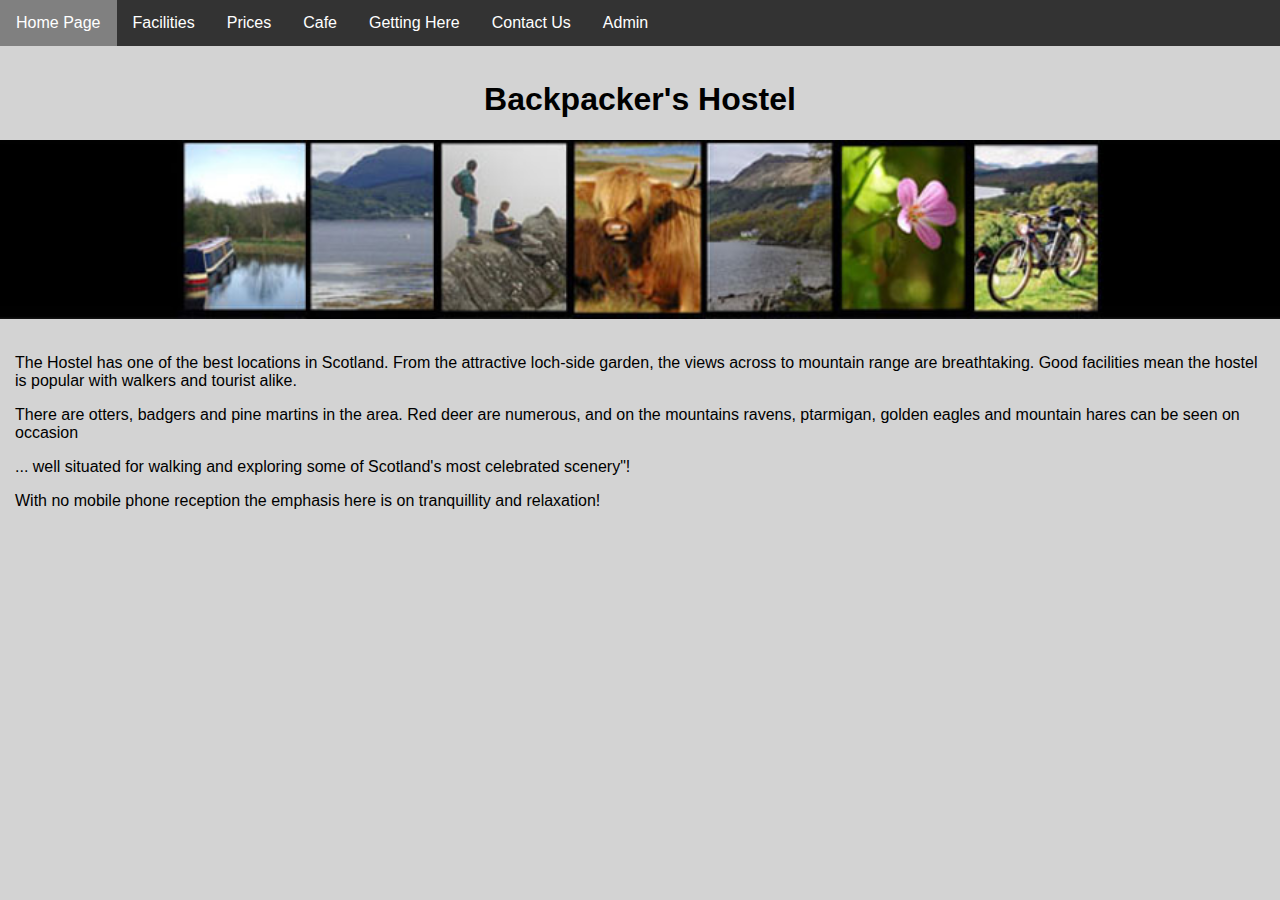
<file: index.html>
<!DOCTYPE HTML>
<html>
<nav>
  <ul>
    <li><a href="index.html">Home Page</a> </li>
    <li><a href="facilities.html">Facilities</a> </li>
    <li><a href="prices.html">Prices</a> </li>
	<li><a href="cafe.html">Cafe</a> </li>
	<li><a href="gettingHere.html">Getting Here</a> </li>
	<li><a href="contactUs.html">Contact Us</a> </li>
	<li><a href="admin.html">Admin</a> </li>
  </ul>
</nav>
<head>
<meta http-equiv="Content-Type" content="text/html; charset=utf-8">
<meta name="viewport" content="width=device-width, initial-scale=1.0">
<title>Price Information</title>
<link href="styleSheet.css" rel="stylesheet" type="text/css">
</head>


<body>
<header>
  <header>
  <h1 align="center"> Backpacker's Hostel</h1>
  <img src='images/banners/banner_black.jpg' class="banner"/>
  </header>
  



<div class= "col-12">
  <p> The Hostel has one of the best locations in Scotland. From the attractive loch-side garden, the views across to mountain range are breathtaking. Good facilities mean the hostel is popular with walkers and tourist alike.</p>
  <p>There are otters, badgers and pine martins in the area. Red deer are numerous, and on the mountains ravens, ptarmigan, golden eagles and mountain hares can be seen on occasion</p>
  <p>... well situated for walking and exploring some of Scotland's most celebrated scenery"!</p>
  <p>With no mobile phone reception the emphasis here is on tranquillity and relaxation! </p>
</div>
</body>
</html>
</file>
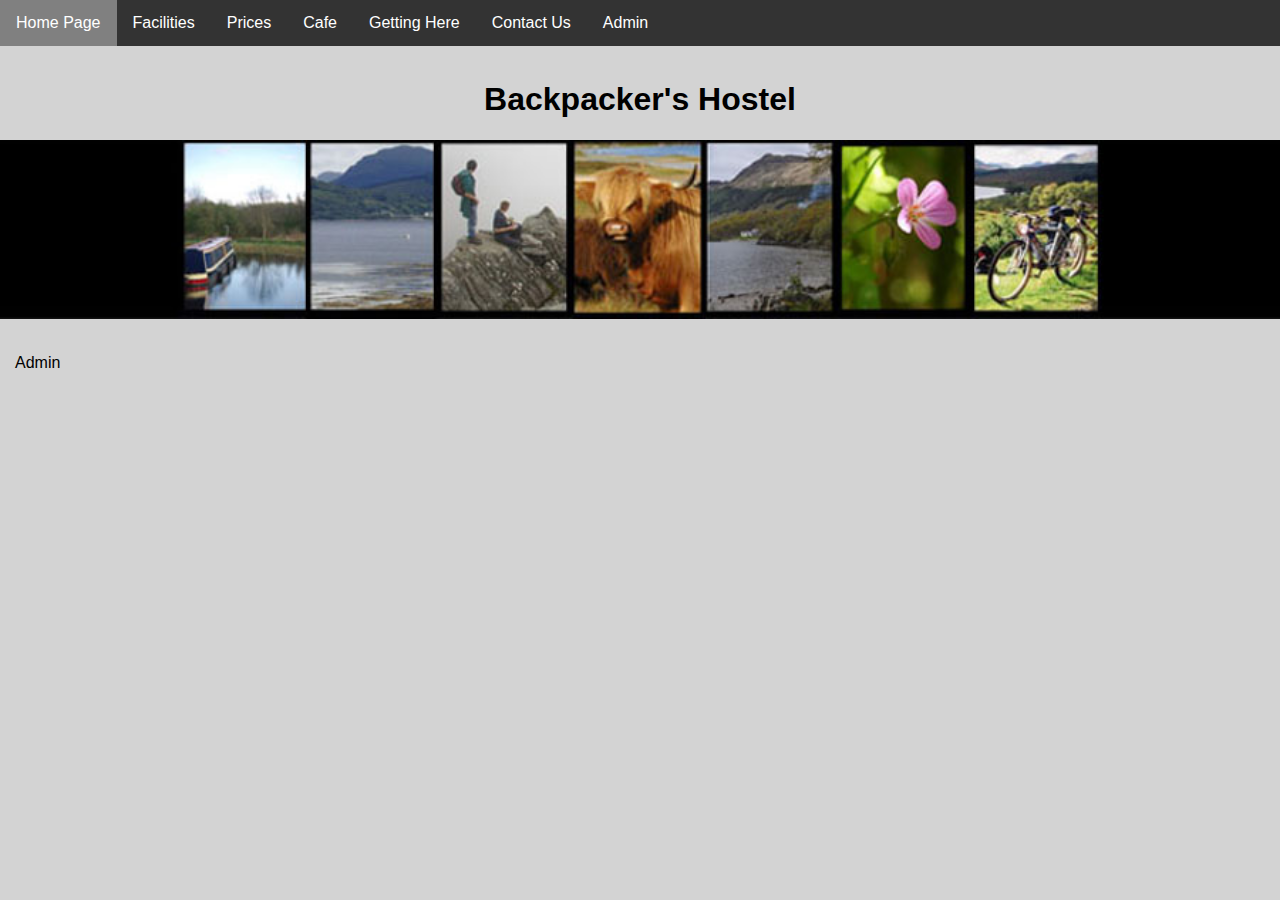
<file: admin.html>
<!DOCTYPE HTML>
<html>
<nav>
  <ul>
    <li><a href="index.html">Home Page</a> </li>
    <li><a href="facilities.html">Facilities</a> </li>
    <li><a href="prices.html">Prices</a> </li>
	<li><a href="cafe.html">Cafe</a> </li>
	<li><a href="gettingHere.html">Getting Here</a> </li>
	<li><a href="contactUs.html">Contact Us</a> </li>
	<li><a href="admin.html">Admin</a> </li>
  </ul>
</nav>
<head>
<meta http-equiv="Content-Type" content="text/html; charset=utf-8">
<title>Admin</title>
<link href="styleSheet.css" rel="stylesheet" type="text/css">
</head>

<body>
<header>
  <header>
  <h1 align="center"> Backpacker's Hostel</h1>
  <img src='images/banners/banner_black.jpg' class="banner"/>
  </header>
  
<section id="content">

<div class="row">
<div class="col-6">
<p> Admin </p>
</div>


</section>
</body>
</html>
</file>
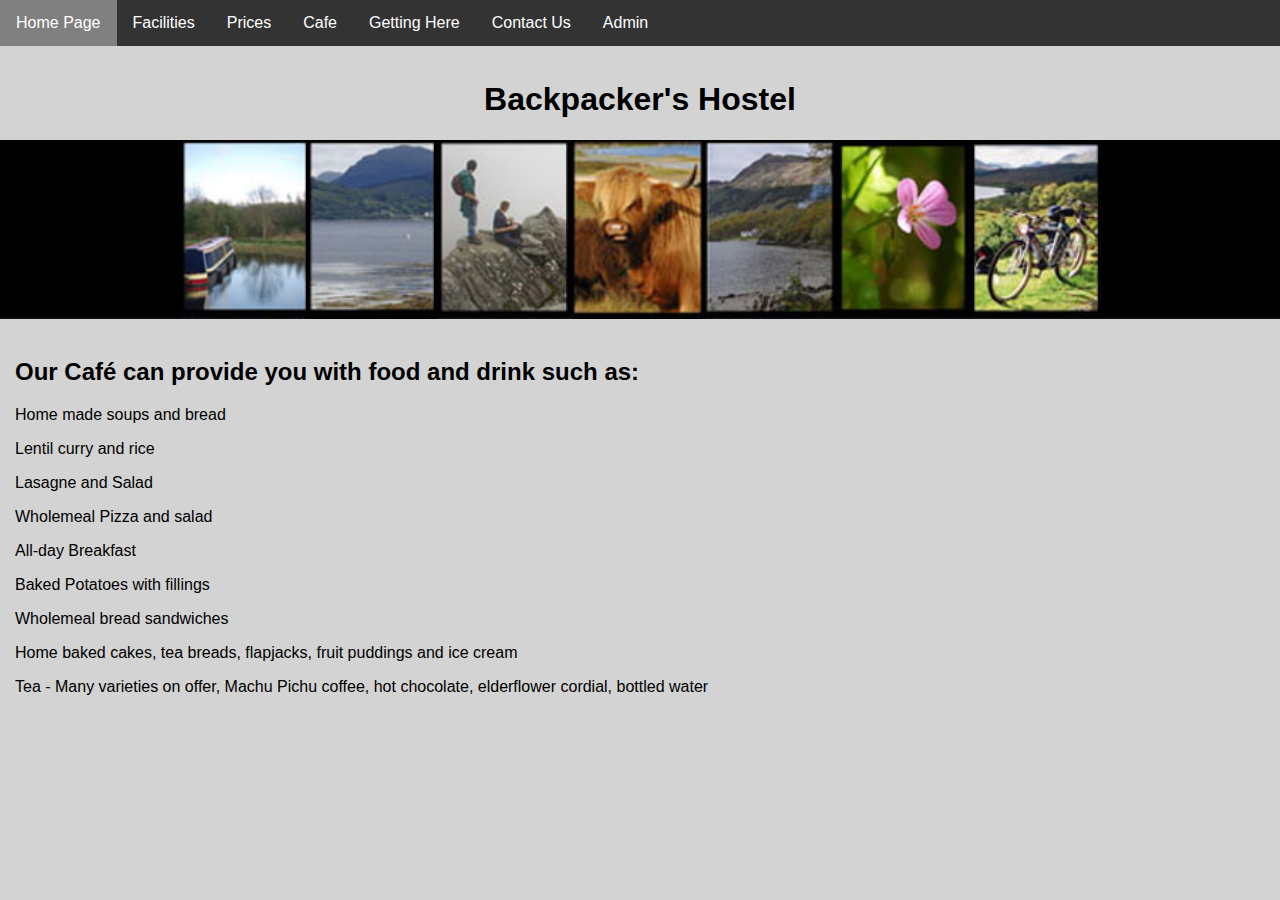
<file: cafe.html>
<!DOCTYPE HTML>
<html>
<nav>
  <ul>
    <li><a href="index.html">Home Page</a> </li>
    <li><a href="facilities.html">Facilities</a> </li>
    <li><a href="prices.html">Prices</a> </li>
	<li><a href="cafe.html">Cafe</a> </li>
	<li><a href="gettingHere.html">Getting Here</a> </li>
	<li><a href="contactUs.html">Contact Us</a> </li>
	<li><a href="admin.html">Admin</a> </li>
  </ul>
</nav>
<head>
<meta http-equiv="Content-Type" content="text/html; charset=utf-8">
<title>Facilities</title>
<link href="styleSheet.css" rel="stylesheet" type="text/css">
</head>

<body>
<header>
  <header>
  <h1 align="center"> Backpacker's Hostel</h1>
  <img src='images/banners/banner_black.jpg' class="banner"/>
  </header>
  
<section id="content">
<div class="row">
<div class="col-12">
  <h2>Our Café can provide you with food and drink such as: </h2>
  <p>Home made soups and bread </p>
  <p>Lentil curry and rice </p>
  <p>Lasagne and Salad </p>
  <p>Wholemeal Pizza and salad </p>
  <p>All-day Breakfast </p>
  <p>Baked Potatoes with fillings </p>
  <p>Wholemeal bread sandwiches</p>
  <p>Home baked cakes, tea breads, flapjacks, fruit puddings and ice cream</p>
  <p>Tea - Many varieties on offer, Machu Pichu coffee, hot chocolate, elderflower cordial, bottled water</p>
  </div>
</div>
  
	</section>
</body>
</html>
</file>
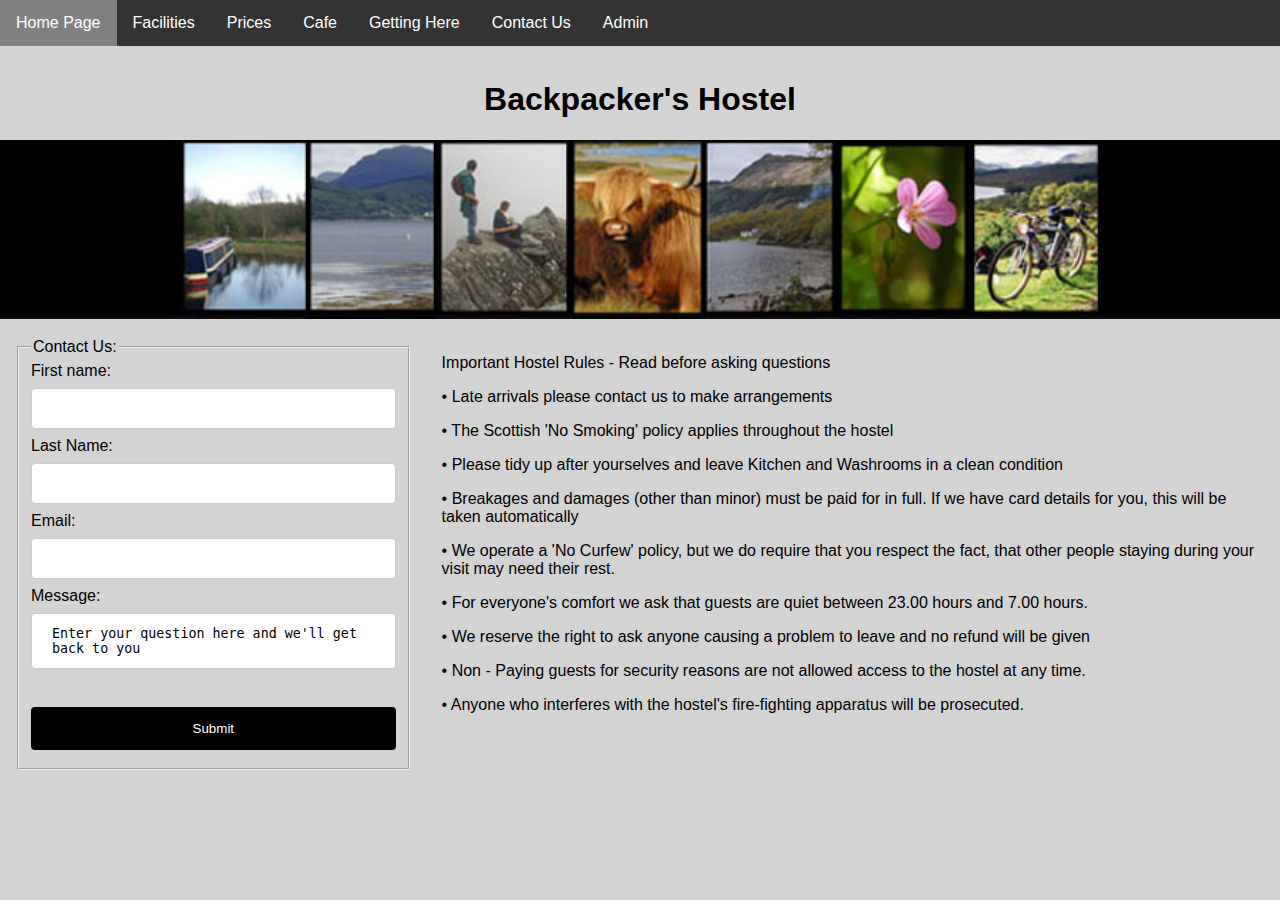
<file: contactUs.html>
<!DOCTYPE HTML>
<html>
<nav>
  <ul>
    <li><a href="index.html">Home Page</a> </li>
    <li><a href="facilities.html">Facilities</a> </li>
    <li><a href="prices.html">Prices</a> </li>
	<li><a href="cafe.html">Cafe</a> </li>
	<li><a href="gettingHere.html">Getting Here</a> </li>
	<li><a href="contactUs.html">Contact Us</a> </li>
	<li><a href="admin.html">Admin</a> </li>
  </ul>
</nav>

<head>
<meta http-equiv="Content-Type" content="text/html; charset=utf-8">
<title>Contact Us</title>
<link href="styleSheet.css" rel="stylesheet" type="text/css">
</head>

<body>
  <header>
  <h1 align="center"> Backpacker's Hostel</h1>
  <img src='images/banners/banner_black.jpg' class="banner"/>
  </header>
  
<section id="content">

<div class="row">
<div class="col-4">
<form action="insertContact.php" method="post">
  <fieldset>
    <legend>Contact Us:</legend>
    First name:<br>
    <input type="text" name="first" id="first"><br>
	Last Name:<br>
    <input type="text" name="last" id="last"><br>
	Email:<br>
    <input type="text" name="email" id="email"><br>
    Message:<br>
    <textarea name="message" id="message">Enter your question here and we'll get back to you </textarea><br><br>
    <input type="submit" value="Submit">
  </fieldset>
</form>
</div>
<div class ="col-8">
<p>Important Hostel Rules - Read before asking questions</p>
<p>•	Late arrivals please contact us to make arrangements </p>
<p>•	The Scottish 'No Smoking' policy applies throughout the hostel </p>
<p>•	Please tidy up after yourselves and leave Kitchen and Washrooms in a clean condition </p>
<p>•	Breakages and damages (other than minor) must be paid for in full. If we have card details for you, this will be taken automatically </p>
<p>•	We operate a 'No Curfew' policy, but we do require that you respect the fact, that other people staying during your visit may need their rest. </p>
<p>•	For everyone's comfort we ask that guests are quiet between 23.00 hours and 7.00 hours. </p>
<p>•	We reserve the right to ask anyone causing a problem to leave and no refund will be given </p>
<p>•	Non - Paying guests for security reasons are not allowed access to the hostel at any time. </p>
<p>•	Anyone who interferes with the hostel's fire-fighting apparatus will be prosecuted. </p>

</div>
</div>

</section>
</body>
</html>
</file>
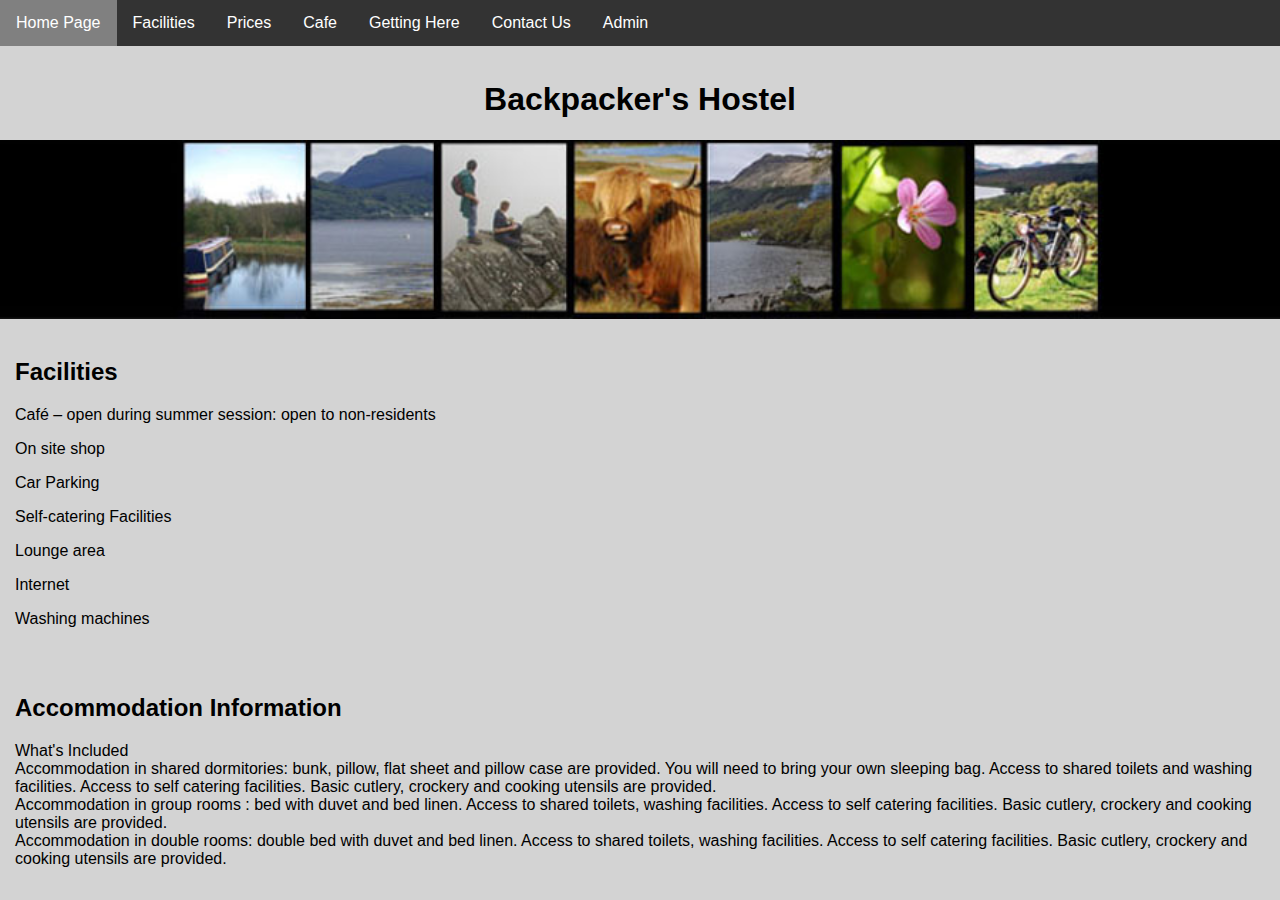
<file: facilities.html>
<!DOCTYPE HTML>
<html>
<nav>
  <ul>
    <li><a href="index.html">Home Page</a> </li>
    <li><a href="facilities.html">Facilities</a> </li>
    <li><a href="prices.html">Prices</a> </li>
	<li><a href="cafe.html">Cafe</a> </li>
	<li><a href="gettingHere.html">Getting Here</a> </li>
	<li><a href="contactUs.html">Contact Us</a> </li>
	<li><a href="admin.html">Admin</a> </li>
  </ul>
</nav>
<head>
<meta http-equiv="Content-Type" content="text/html; charset=utf-8">
<title>Facilities</title>
<link href="styleSheet.css" rel="stylesheet" type="text/css">
</head>

<body>
<header>
  <header>
  <h1 align="center"> Backpacker's Hostel</h1>
  <img src='images/banners/banner_black.jpg' class="banner"/>
  </header>
  
<section id="content">
<div class="row">
<div class="col-12">
  <h2>Facilities </h2>
  <p>Café – open during summer session: open to non-residents </p>
  <p>On site shop </p>
  <p>Car Parking </p>
  <p>Self-catering Facilities </p>
  <p>Lounge area </p>
  <p>Internet </p>
  <p>Washing machines</p>
  </div>
</div>
  
  <div class="row">
<div class="col-12">
  <h2> Accommodation  Information</h2>
  <p> What's  Included  <br>
    Accommodation in shared dormitories: bunk,  pillow, flat sheet and pillow case are provided. You will need to bring your  own sleeping bag. Access to shared toilets and washing facilities. Access to  self catering facilities. Basic cutlery, crockery and cooking utensils are  provided.<br>
    Accommodation in group rooms : bed with duvet  and bed linen. Access to shared toilets, washing facilities. Access to self  catering facilities. Basic cutlery, crockery and cooking utensils are provided.<br>
    Accommodation in double rooms: double bed  with duvet and bed linen. Access to shared toilets, washing facilities. Access  to self catering facilities. Basic cutlery, crockery and cooking utensils are  provided.</p>
</div>
</div>
	</section>
</body>
</html>
</file>
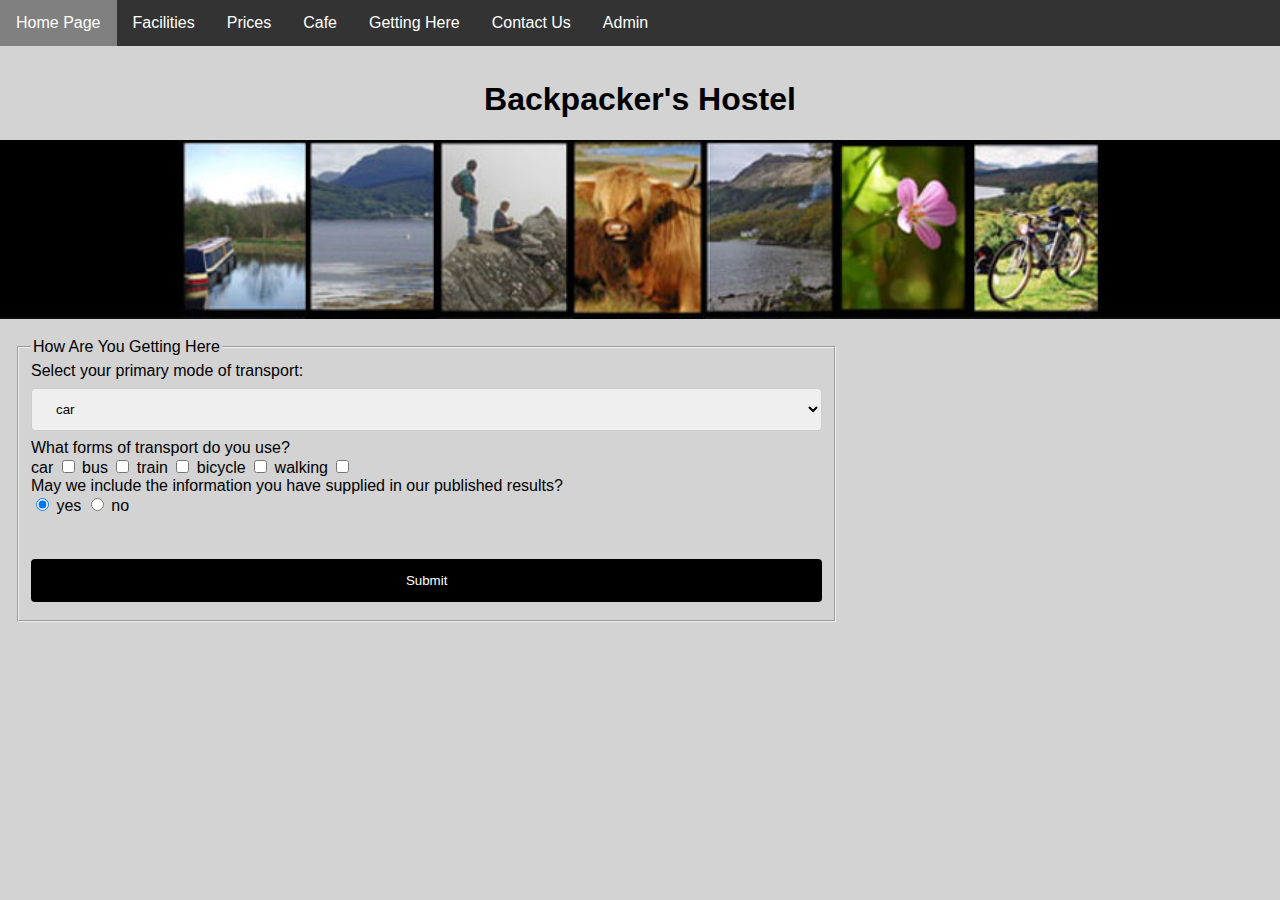
<file: gettingHere.html>
<!DOCTYPE HTML>
<html>
<nav>
  <ul>
    <li><a href="index.html">Home Page</a> </li>
    <li><a href="facilities.html">Facilities</a> </li>
    <li><a href="prices.html">Prices</a> </li>
	<li><a href="cafe.html">Cafe</a> </li>
	<li><a href="gettingHere.html">Getting Here</a> </li>
	<li><a href="contactUs.html">Contact Us</a> </li>
	<li><a href="admin.html">Admin</a> </li>
  </ul>
</nav>
<head>
<meta http-equiv="Content-Type" content="text/html; charset=utf-8">
<title>Getting Here</title>
<link href="styleSheet.css" rel="stylesheet" type="text/css">
</head>

<body>
<header>
  <header>
  <h1 align="center"> Backpacker's Hostel</h1>
  <img src='images/banners/banner_black.jpg' class="banner"/>
  </header>
  
<div class="row">
<div class="col-8">
<form action="insertGetting.php" method="post">
  <fieldset>
    <legend>How Are You Getting Here</legend>
	
    Select your primary mode of transport:<br>
    <select name="selection">
		<option value="car">car</option>
		<option value="bus">bus</option>
		<option value="train">train</option>
		<option value="bicycle">bicycle</option>
		<option value="walking">walking</option>
	</select><br>
	
	What forms of transport do you use?<br>
    car
	<input type="checkbox" name="car" id="car"/>
	bus
	<input type="checkbox" name="bus" id="bus"/>
	train
	<input type="checkbox" name="train" id="train"/>
	bicycle
	<input type="checkbox" name="bicycle" id="bicycle"/>
	walking
	<input type="checkbox" name="walking" id="walking"/>
	<br>
	
	May we include the information you have supplied in our published results?<br>
    <input type="radio" name="radio" id="yes" value="yes" checked="checked"/>
	yes
	<input type="radio" name="radio" id="no" value="no"/>
	no<br>
	
    <br><br>
    <input type="submit" value="Submit">
  </fieldset>
</form>
</div>

<div class="col-4">
<iframe src="https://www.google.com/maps/embed?pb=!1m18!1m12!1m3!1d2238.813795514466!2d-4.252630684334158!3d55.865896990731585!2m3!1f0!2f0!3f0!3m2!1i1024!2i768!4f13.1!3m3!1m2!1s0x4888441f0cd41337%3A0x4d4c36f0571d3978!2sCaledonian+University!5e0!3m2!1sen!2suk!4v1539612200822" width="450" height="400" frameborder="0" style="border:0" allowfullscreen></iframe>
</div>
</div>

</body>
</html>
</file>
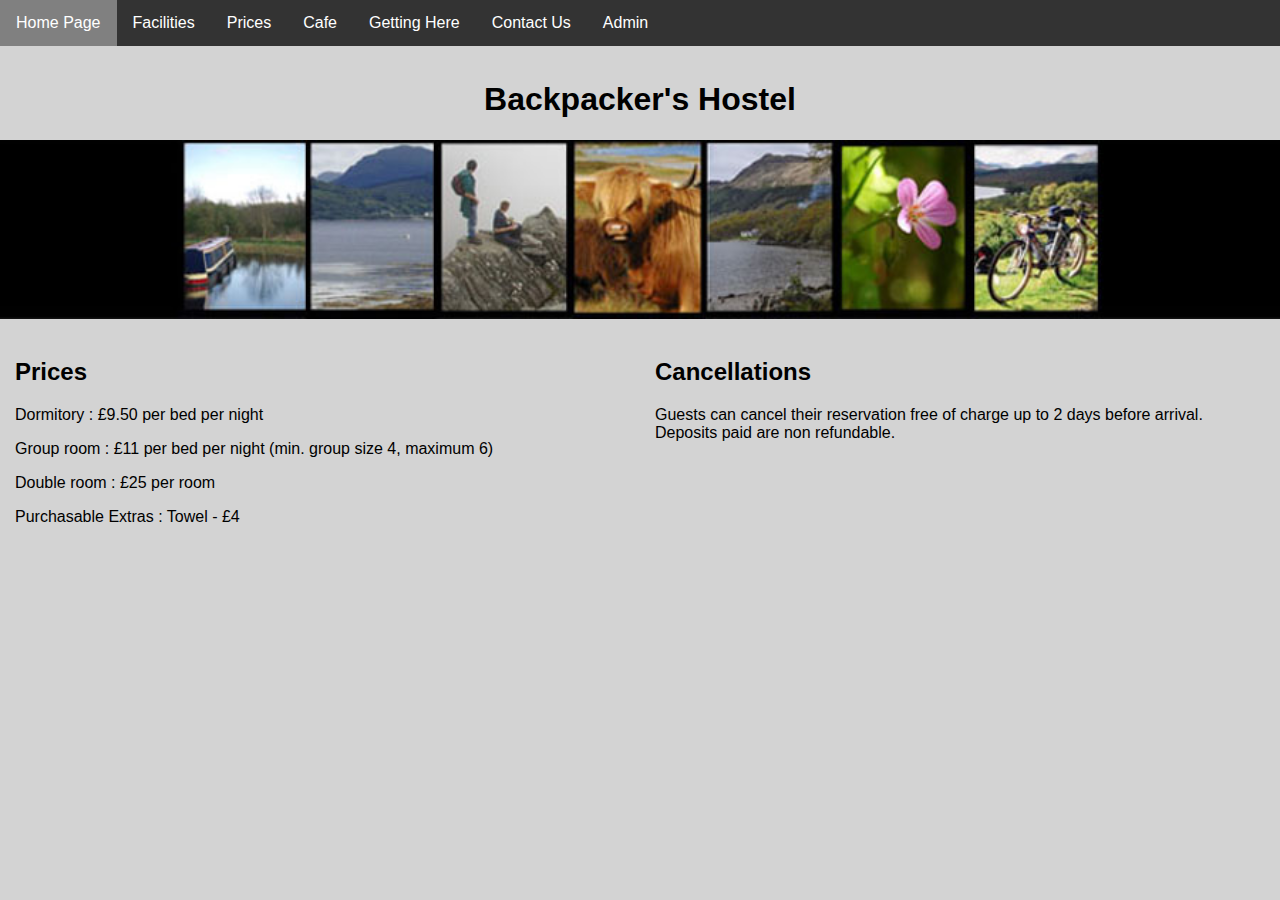
<file: prices.html>
<!DOCTYPE HTML>
<html>
<nav>
  <ul>
    <li><a href="index.html">Home Page</a> </li>
    <li><a href="facilities.html">Facilities</a> </li>
    <li><a href="prices.html">Prices</a> </li>
	<li><a href="cafe.html">Cafe</a> </li>
	<li><a href="gettingHere.html">Getting Here</a> </li>
	<li><a href="contactUs.html">Contact Us</a> </li>
	<li><a href="admin.html">Admin</a> </li>
  </ul>
</nav>
<head>
<meta http-equiv="Content-Type" content="text/html; charset=utf-8">
<meta name="viewport" content="width=device-width, initial-scale=1.0">
<title>Price Information</title>
<link href="styleSheet.css" rel="stylesheet" type="text/css">
</head>

<body>
<header>
  <header>
  <h1 align="center"> Backpacker's Hostel</h1>
  <img src='images/banners/banner_black.jpg' class="banner"/>
  </header>
  


<div class="content">
<div class="row">
<div class="col-6">
  <h2>Prices</h2>
  <p>Dormitory :  £9.50 per bed per night</p>
  <p>Group room :  £11 per bed per night (min. group size 4, maximum 6)</p>
  <p>Double room : £25 per room</p>
  <p>Purchasable Extras : Towel - £4</p>
  </div>
  
  
  <div class ="col-6">
  <h2>Cancellations</h2>
  Guests can cancel their reservation free of charge up to 2 days before arrival. Deposits paid are non refundable. 
  </div>
  </div>
  </div>
</section>
</body>
</html>
</file>
<file: styleSheet.css>
@charset "utf-8";

* {
    box-sizing: border-box;
}
h1 {
	padding-top: 60px;
}

input[type=text], select {
    width: 100%;
    padding: 12px 20px;
    margin: 8px 0;
    display: inline-block;
    border: 1px solid #ccc;
    border-radius: 4px;
    box-sizing: border-box;
}

input[type=submit] {
    width: 100%;
    background-color: black;
    color: white;
    padding: 14px 20px;
    margin: 8px 0;
    border: none;
    border-radius: 4px;
    cursor: pointer;
}

input[type=submit]:hover {
    background-color: gray;
}
textarea {
    width: 100%;
    padding: 12px 20px;
    margin: 8px 0;
    display: inline-block;
    border: 1px solid #ccc;
    border-radius: 4px;
    box-sizing: border-box;
    resize: none;
}

[class*="col-"] {
    float: left;
    padding: 15px;
    
}

/* For mobile phones: */
[class*="col-"] {
    width: 100%;
}
@media only screen and (min-width: 1000px) {
    /* For tablets: */
    .col-1 {width: 8.33%;}
	.col-2 {width: 16.66%;}
	.col-3 {width: 25%;}
	.col-4 {width: 33.33%;}
	.col-5 {width: 41.66%;}
	.col-6 {width: 50%;}
	.col-7 {width: 58.33%;}
	.col-8 {width: 66.66%;}
	.col-9 {width: 75%;}
	.col-10 {width: 83.33%;}
	.col-11 {width: 91.66%;}
	.col-12 {width: 100%;}

}

.row::after {
    content: "";
    clear: both;
    display: table;
}


html {
    font-family: "Lucida Sans", sans-serif;
}


img {
    max-width: 100%;
	margin: 0 auto;
    height: auto;
}



footer {
    display:block;
    overflow:auto;
    background:red;
    width:100%;
    padding:1em;
}

@media(min-width:600px) {
    main {
        float: left;
        display: inline-block;
        width: 60%;
    }
	
}

@media(min-width:768px){
    main{
        float:left;
        display:inline-block;
        width:70%;
    }

    
    
    .col {
        float: left;
        display: inline-block;
        width: 30%;
    }
}

ul {
    position: fixed;
    top: 0;
    width: 100%;
}

ul {
    list-style-type: none;
    margin: 0;
    padding: 0;
    overflow: hidden;
    background-color: #333;
}

li {
    float: left;
	
}

li a {
    display: block;
    color: white;
    text-align: center;
    padding: 14px 16px;
    text-decoration: none;
}


li a:hover {
    background-color: gray;
}

@media screen and (max-width: 900px) {
    ul {
        width: 100%;
        height: auto;
        position: relative;
    }
    ul li a {
        float: left;
        padding: 15px;
    }
    
}

@media screen and (max-width: 700px){
    ul li.right, 
    ul li {float: none;}
}


@media screen and (max-width: 700px) {
    ul li a {
        text-align: center;
        float: none;
    }
}

.banner {
    width:100%;
    height:auto
}

body {
	
	background-color: #D3D3D3;
	margin:0;
}
</file>
